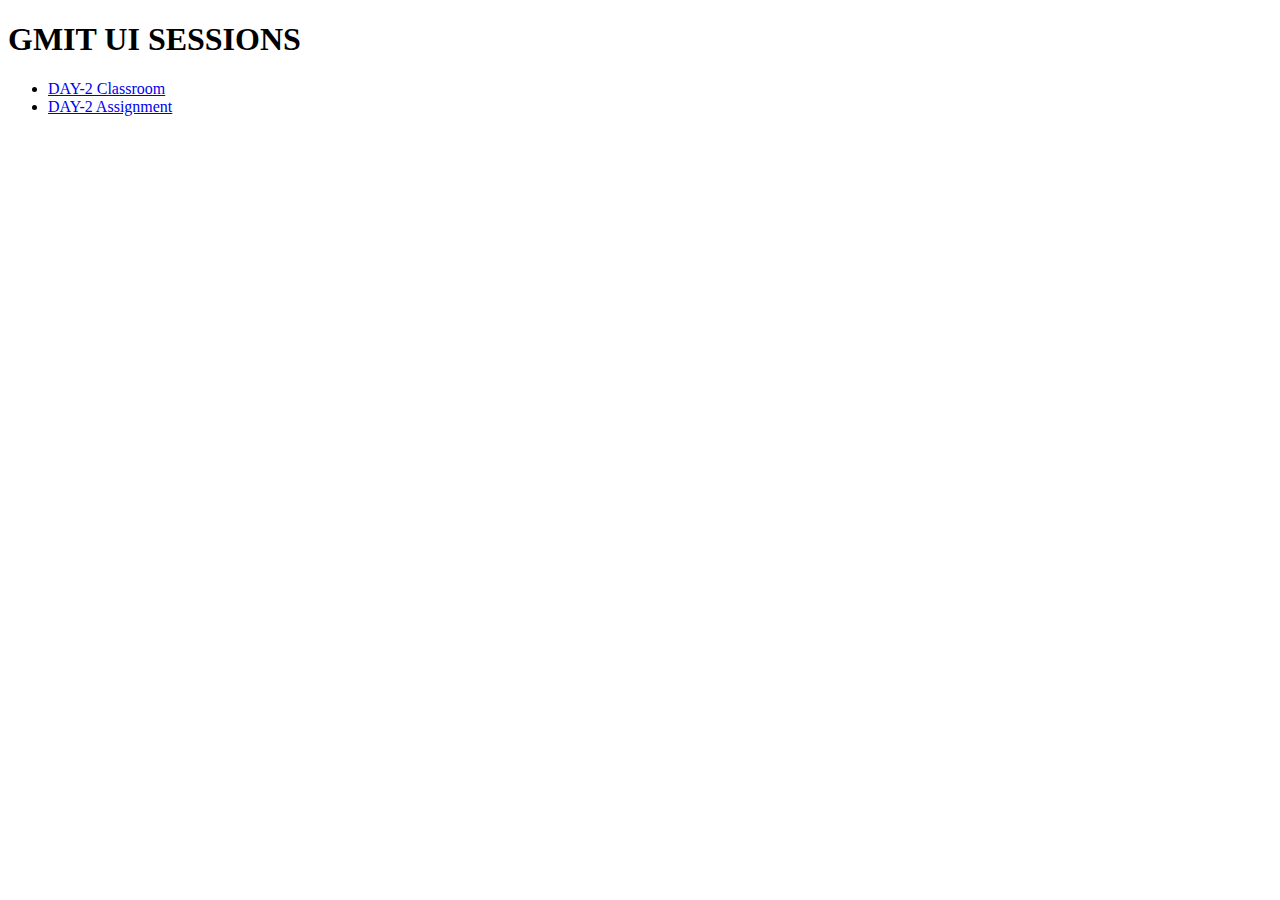
<file: index.html>
<!DOCTYPE html>
<html>
<head>
	<meta charset="utf-8">
	<meta name="viewport" content="width=device-width, initial-scale=1">
	<title>GMIT UI SESSIONS</title>
</head>
<body>	
	<h1>GMIT UI SESSIONS</h1>
	<ul>
		<li>
			<a href="day2/">DAY-2 Classroom </a>
		</li>
		<li>
			<a href="day2_assignment/">DAY-2 Assignment</a>
		</li>
	</ul>
</body>
</html>
</file>
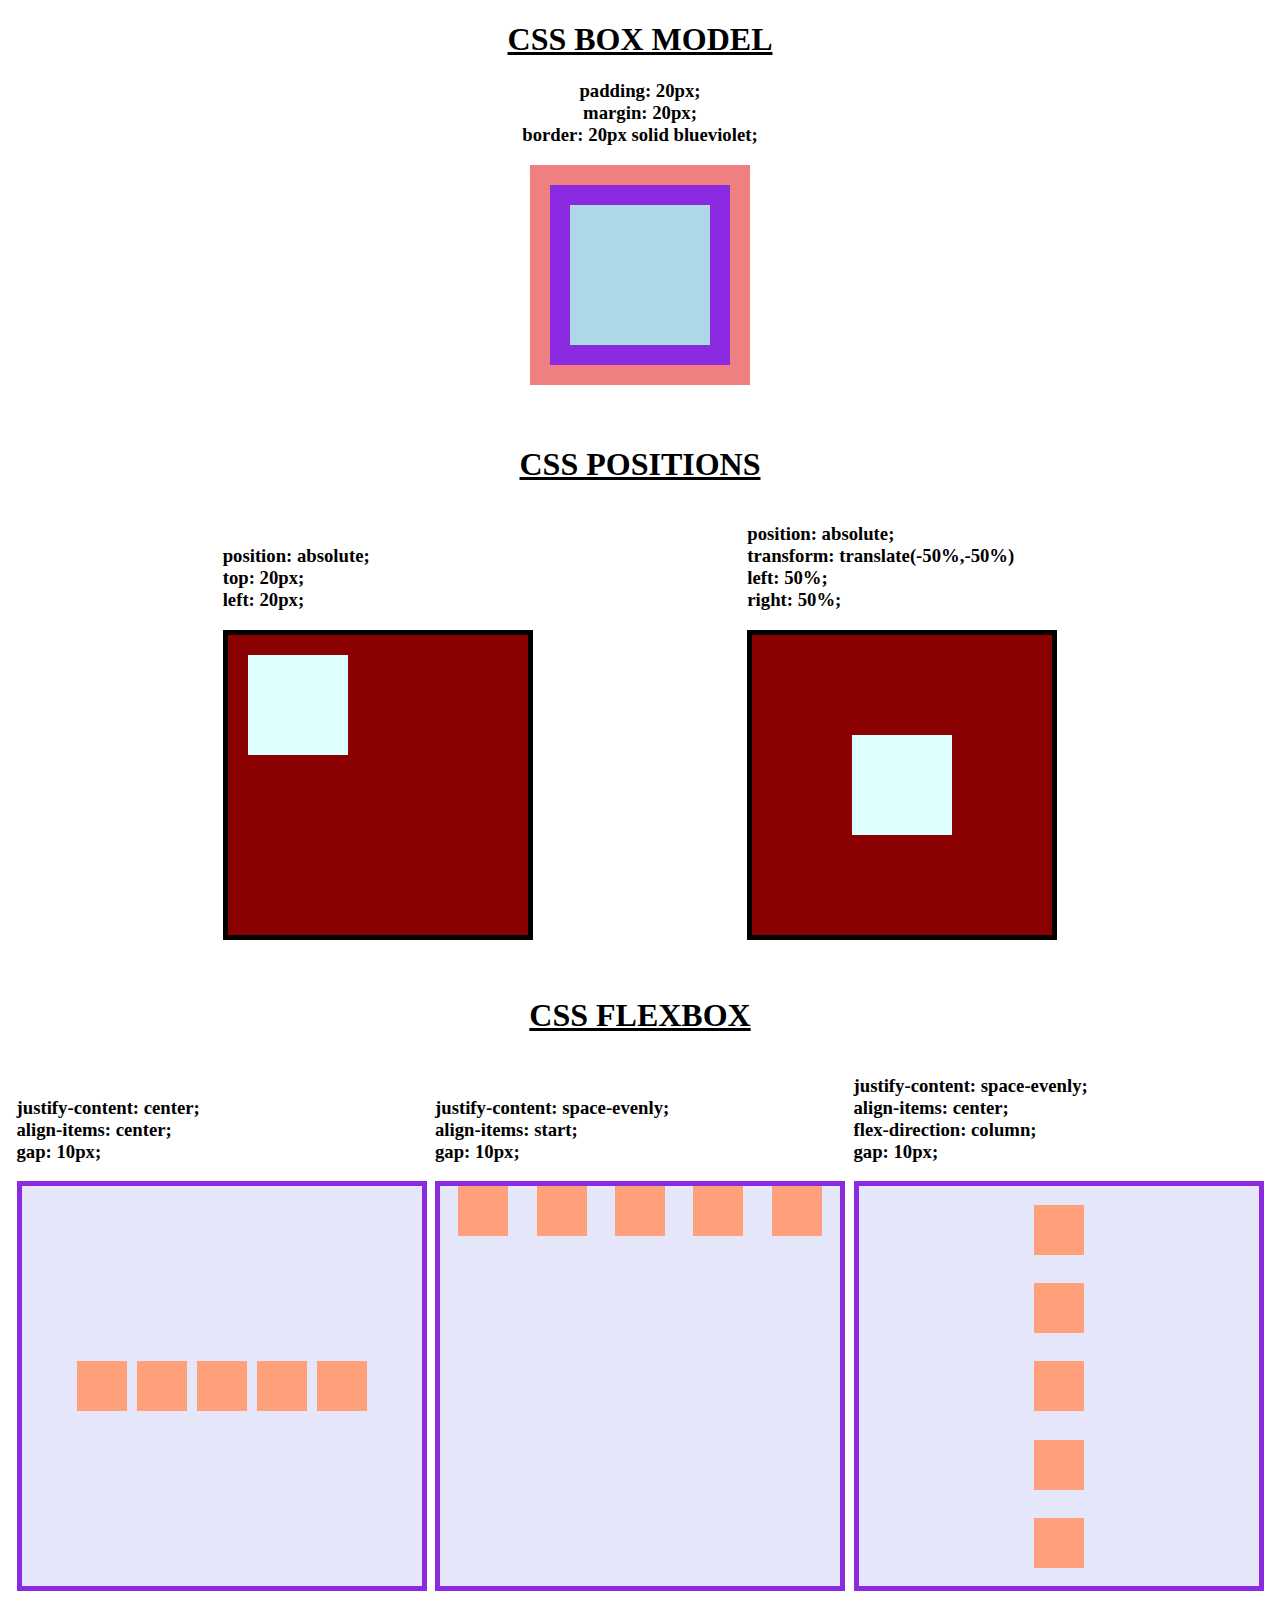
<file: day2/index.html>
<!DOCTYPE html>
<html>
<head>
	<meta charset="utf-8">
	<meta name="viewport" content="width=device-width, initial-scale=1">
	<title>DAY-2</title>
</head>
<body>
	<center>
	<h1 style="text-align: center;text-decoration: underline;">
	CSS	BOX MODEL
	</h1>
	<h3 style="text-align: center;">
		padding: 20px; <br>
		margin: 20px; <br>
		border: 20px solid blueviolet; <br>
	</h3>
	<div class="container">
		<div class="box_model">
		</div>
	</div>
	</center>
	<br><br>
	<h1 style="text-align: center;text-decoration: underline;">
	CSS	POSITIONS 
	</h1>
	<div style="display: flex;justify-content: space-evenly; align-items: flex-end;">
		<div>
			<h3 style="text-align: left;">
			position: absolute; <br>
			top: 20px; <br>
			left: 20px; <br>
			</h3>
			<div class="parent">
				<div class="child"></div>
			</div>
		</div>
		<div>
			<h3 style="text-align: left;">
			position: absolute; <br>
			transform: translate(-50%,-50%) <br>
			left: 50%; <br>
			right: 50%; <br>
			</h3>
			<div class="parent1">
				<div class="child1"></div>
			</div>
		</div>
	</div>

	<br>
	<br>

	<h1 style="text-align:center;"><u>CSS FLEXBOX</u></h1>
	<div class="flex">
		<div>
			<h3>justify-content: center; <br>
			align-items: center;
			<br>gap: 10px;
		</h3>
			<div class="box" style="justify-content: center;align-items: center;">
				<div class="item">
				</div>
				<div class="item">
				</div>
				<div class="item">
				</div>
				<div class="item">
				</div>
				<div class="item">
				</div>
			</div>
		</div>


		<div>
			<h3>justify-content: space-evenly; <br>
			align-items: start;
			<br>gap: 10px;
		</h3>
			<div class="box" style="justify-content: space-evenly;align-items: start;">
				<div class="item">
				</div>
				<div class="item">
				</div>
				<div class="item">
				</div>
				<div class="item">
				</div>
				<div class="item">
				</div>
			</div>
		</div>

		<div>
			<h3>justify-content: space-evenly; <br>
			align-items: center; <br>
			flex-direction: column;
			<br>gap: 10px;

		</h3>
			<div class="box" style="justify-content: space-evenly;align-items: center; flex-direction: column;">
				<div class="item">
				</div>
				<div class="item">
				</div>
				<div class="item">
				</div>
				<div class="item">
				</div>
				<div class="item">
				</div>
			</div>
		</div>

	</div>
</body>
<style>
	.flex{
		display: flex;
		flex-wrap: wrap;
		justify-content: space-evenly;
		align-items: flex-end;
	}
	.box{
		display: flex;
		width: 400px;
		height: 400px;
		background-color: lavender;
		border: 5px solid blueviolet;
		gap: 10px;
	}
	.box .item{
		width: 50px;
		height: 50px;
		background-color: lightsalmon;
	}

	.parent{
		width: 300px;
		height: 300px;
		background-color: darkred;
		border: 5px solid black;
		margin: auto;
		position: relative;
	}
	.child{
		position: absolute;
		top: 20px;
		left: 20px;
		width: 100px;
		height: 100px;
		background-color: lightcyan;
	}
		.parent1{
		width: 300px;
		height: 300px;
		background-color: darkred;
		border: 5px solid black;
		margin: auto;
		position: relative;
	}
	.child1{
		position: absolute;
		top: 50%;
		left: 50%;
		transform: translate(-50%,-50%);
		width: 100px;
		height: 100px;
		background-color: lightcyan;
	}

	.box_model{
		background-color: lightblue;
		padding: 20px;
		margin: 20px;
		border: 20px solid blueviolet;
		height: 100px;
		width: 100px;
	}
	.container{
		background-color: lightcoral;
		display: inline-block;
	}

</style>
</html>
</file>
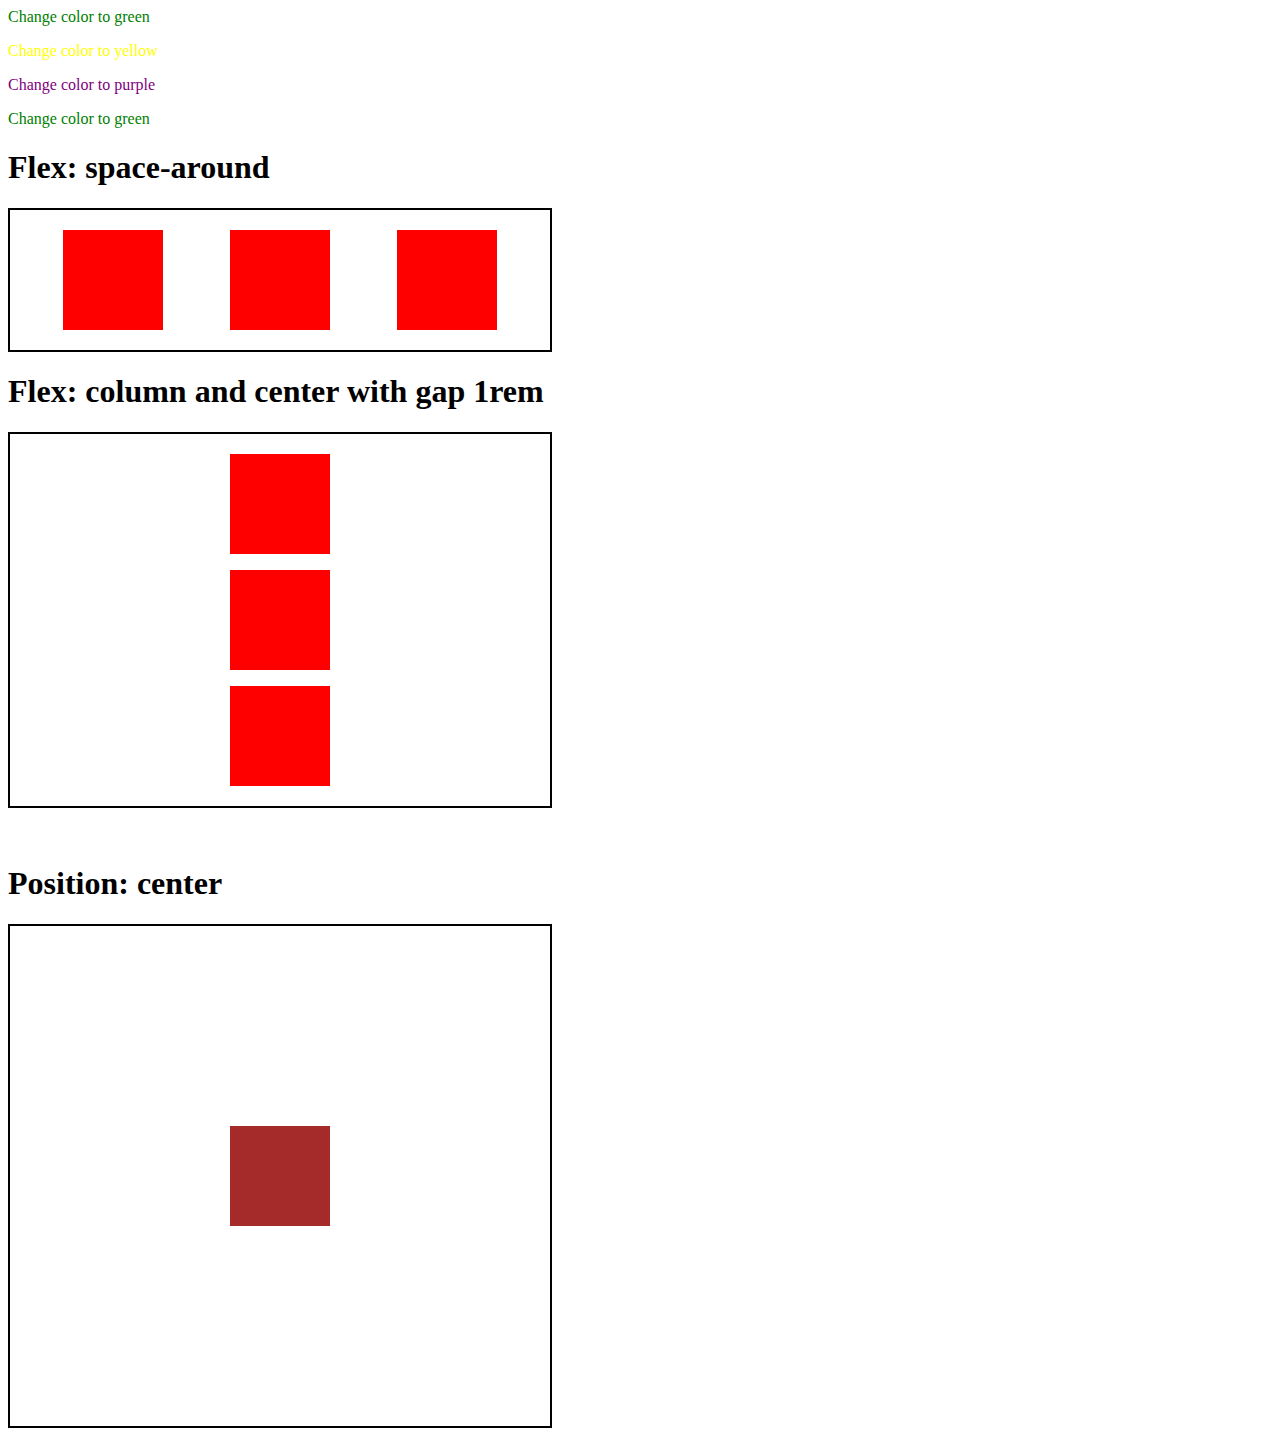
<file: day2_assignment/index.html>
<html>
  <head>
    <title>This is my webPage</title>
    <link rel="stylesheet" href="style.css">
  </head>
  <body>
    <!-- Implement different types of DOM targetting -->
    <div class="container">
      <p>Change color to green</p>
      <p>Change color to yellow</p>
      <p>Change color to purple</p>
    </div>
    <div class="main">
      <p>Change color to green</p>
    </div>

    <!-- Implement flex concepts -->
     <h1>Flex: space-around</h1>
    <div class="content">
      <div class="item"></div>
      <div class="item"></div>
      <div class="item"></div>
    </div>

    <h1>Flex: column and center with gap 1rem</h1>
    <div class="content" style="flex-direction: column; align-items: center;gap: 1rem;">
      <div class="item"></div>
      <div class="item"></div>
      <div class="item"></div>
    </div>

    <br>
    <br>
    <!-- Positioning concept: place child element exactly at the center of parent div-->
     <h1>Position: center</h1>
    <div class="parent">
      <div class="child"></div>
    </div>
  </body>
</html>
</file>
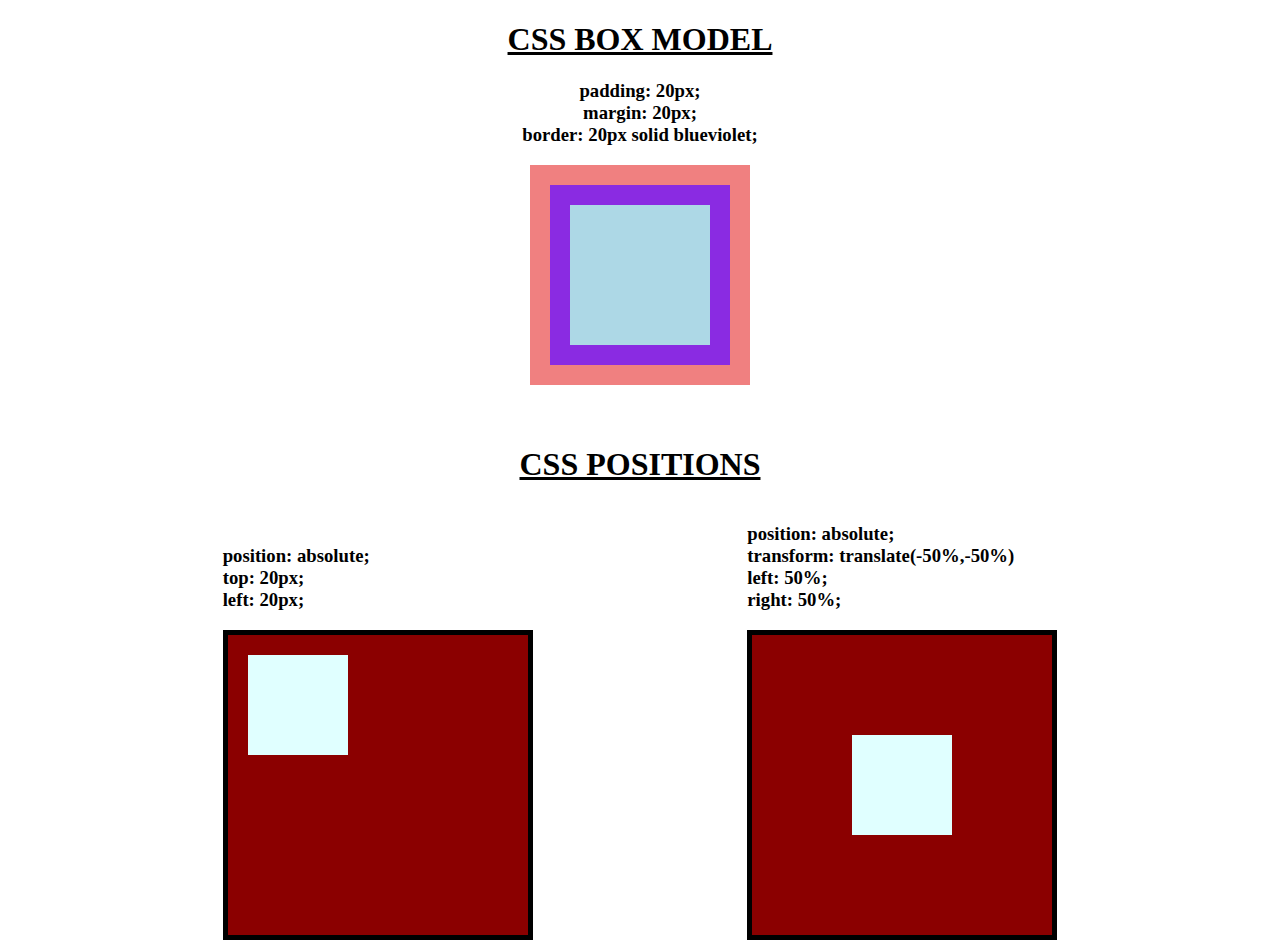
<file: day2.html>
<!DOCTYPE html>
<html>
<head>
	<meta charset="utf-8">
	<meta name="viewport" content="width=device-width, initial-scale=1">
	<title>DAY-2</title>
</head>
<body>
	<center>
	<h1 style="text-align: center;text-decoration: underline;">
	CSS	BOX MODEL
	</h1>
	<h3 style="text-align: center;">
		padding: 20px; <br>
		margin: 20px; <br>
		border: 20px solid blueviolet; <br>
	</h3>
	<div class="container">
		<div class="box_model">
		</div>
	</div>
	</center>
	<br><br>
	<h1 style="text-align: center;text-decoration: underline;">
	CSS	POSITIONS 
	</h1>
	<div style="display: flex;justify-content: space-evenly; align-items: flex-end;">
		<div>
			<h3 style="text-align: left;">
			position: absolute; <br>
			top: 20px; <br>
			left: 20px; <br>
			</h3>
			<div class="parent">
				<div class="child"></div>
			</div>
		</div>
		<div>
			<h3 style="text-align: left;">
			position: absolute; <br>
			transform: translate(-50%,-50%) <br>
			left: 50%; <br>
			right: 50%; <br>
			</h3>
			<div class="parent1">
				<div class="child1"></div>
			</div>
		</div>
	</div>
</body>
<style>
	.parent{
		width: 300px;
		height: 300px;
		background-color: darkred;
		border: 5px solid black;
		margin: auto;
		position: relative;
	}
	.child{
		position: absolute;
		top: 20px;
		left: 20px;
		width: 100px;
		height: 100px;
		background-color: lightcyan;
	}
		.parent1{
		width: 300px;
		height: 300px;
		background-color: darkred;
		border: 5px solid black;
		margin: auto;
		position: relative;
	}
	.child1{
		position: absolute;
		top: 50%;
		left: 50%;
		transform: translate(-50%,-50%);
		width: 100px;
		height: 100px;
		background-color: lightcyan;
	}

	.box_model{
		background-color: lightblue;
		padding: 20px;
		margin: 20px;
		border: 20px solid blueviolet;
		height: 100px;
		width: 100px;
	}
	.container{
		background-color: lightcoral;
		display: inline-block;
	}

</style>
</html>
</file>
<file: day2_assignment/style.css>
.container p { 
    color: green; 
}

.container p:nth-child(2) { 
    color: yellow; 
}

.container p:nth-child(3) { 
    color: purple; 
}

.main p { 
    color: green; 
}
.content .item{
    width: 100px;
    height: 100px;
    background-color: red;
}

.content {
    border: 2px solid black;
    padding: 20px;
    width: 500px;
    display: flex; 
    justify-content: space-around; 
}

.parent {
    width: 540px;
    height: 500px;
    position: relative; 
    border: 2px solid black;
}

.child {
    width: 100px;
    height: 100px;  
    background-color: brown;
    position: absolute; 
    top: 50%;
    left: 50%;
    transform: translate(-50%, -50%); 
}
</file>
